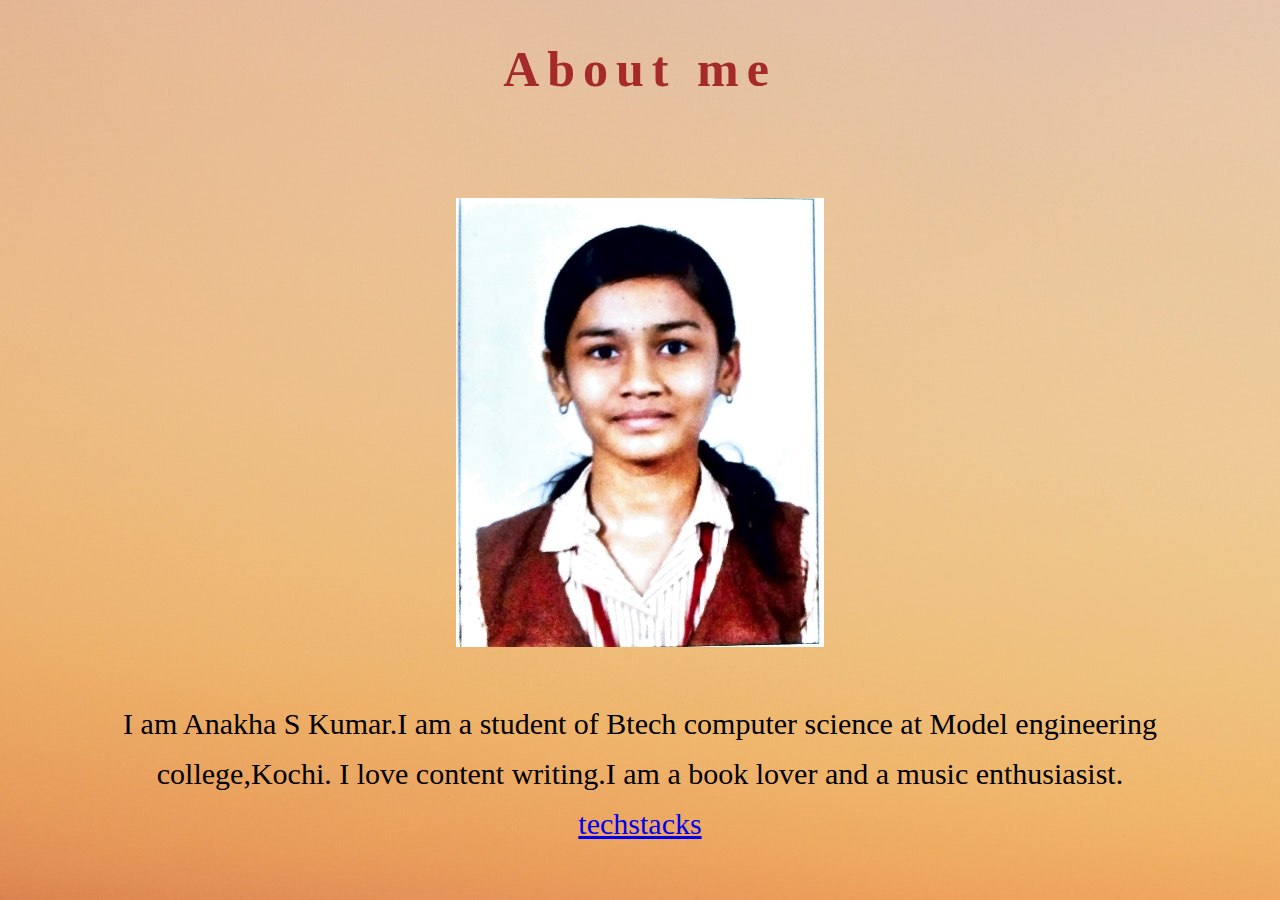
<file: index.html>
<!DOCTYPE html>
<html lang="en">
<head>
    <meta charset="UTF-8">
    <meta http-equiv="X-UA-Compatible" content="IE=edge">
    <meta name="viewport" content="width=device-width, initial-scale=1.0">
    <link rel="stylesheet" href="styles4.css"><title>Document</title>
</head>
<body>
    <div class="container">
        <h1>About me</h1>
        <div class="image">
            <img src="photo/photo.jpg" alt="My photograph">
        </div>
        <p>
            I am Anakha S Kumar.I am a student of Btech computer science at Model engineering college,Kochi. I love content writing.I am a book lover and a music enthusiasist.
            <a href="techstack.html">techstacks</a>
        </p>
    </div>
</body>
</html>
</file>
<file: styles4.css>
@import url('https://fonts.googleapis.com/css2?family=Roboto:wght@500&display=swap');
*{
    margin: 0;
    padding: 0;
    box-sizing: border-box;
}

html{
    font-size: 10px;
}
body{
    background: url('./photo/background.jpg');
    background-position: 0 1000px;
    font-family:'Roboto',Medium 500;
}
.container{
    max-width: 1100px;
    margin: 0 auto;
    padding: 0 3rem;
    margin-top: 4rem;
    text-align: center;
}
h1{
    color: brown;
    font-size: 5rem;
    font-weight: 700 ;
    letter-spacing: 8px;
    margin-bottom: 2rem;
}
.image{
    
    image-resolution: 100px 100px;
    border-image: auto;
    margin-top: 10rem;
    margin-bottom: 5rem;
}
p{
    font-size: 3rem;
    color: black;
    line-height: 5rem;
    margin-bottom: 5rem;
}
</file>
